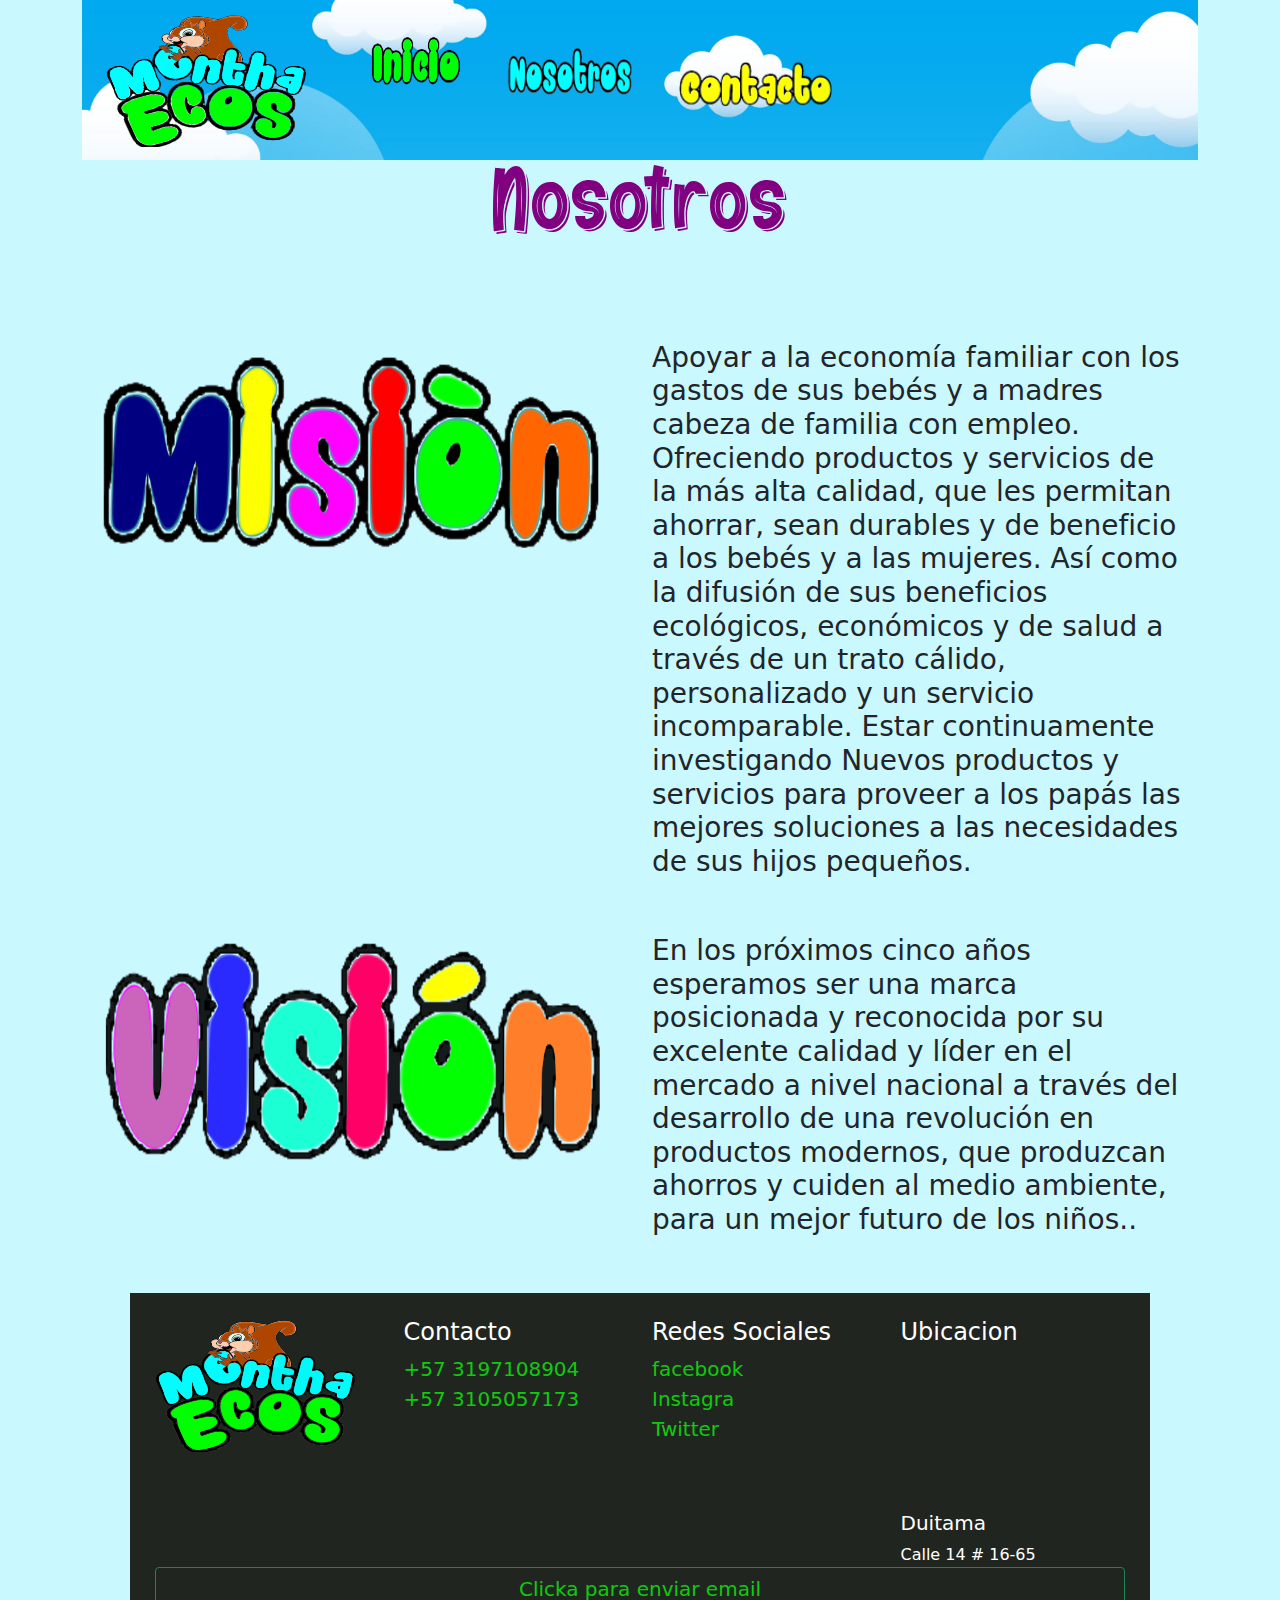
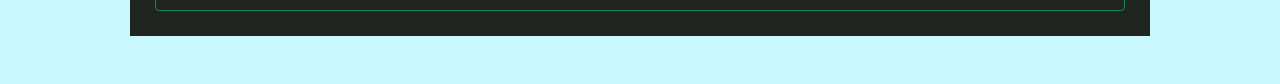
<file: nosotros.html>
<!DOCTYPE html>
<html lang="es">

<head>
    <!--CSS Bootstrap-->
    <link rel="stylesheet" href="./css/bootstrap.min.css">
    <link rel="icon" href="img/logo.png" type="image/png">
    <meta charset="UTF-8">
    <meta http-equiv="X-UA-Compatible" content="IE=edge">
    <meta name="viewport" content="width=device-width, initial-scale=1.0">
    <link rel="stylesheet" href="./css/style.css">
    <title>Mentha Ecos
    </title>

</head>

<body>



    <div class="container">
        <!--Menu Bootstrap-->
        <nav class="navbar navbar-expand-lg navbar-light bg-light fondo container-lg">
            <div class="container-fluid">
                <a class="navbar-brand" href="index.html"><img src="./img/logo.png" alt="logo"></a>
                <button class="navbar-toggler" type="button" data-bs-toggle="collapse" data-bs-target="#navbarNav" aria-controls="navbarNav" aria-expanded="false" aria-label="Toggle navigation">
                <span class="navbar-toggler-icon"></span>
              </button>
                <div class="collapse navbar-collapse" id="navbarNav">
                    <ul class="navbar-nav" style="padding-left: 25px;">
                        <li class="nav-item margen">
                            <a class="nav-link active" aria-current="page" href="index.html"><img src="./img/img-menu/inicio1.png" width="90px" alt="inicio"></a>
                        </li>
                        <li class="nav-item margen">
                            <a class="nav-link" href="#"><img src="./img/img-menu/nosotros.png" width="125px" alt=""></a>
                        </li>
                        <li class="nav-item margen">
                            <a class="nav-link" href="mailto:menthaecos27@gmail.com"><img src="./img/img-menu/contactog.png" width="155px" alt=""></a>
                        </li>
                    </ul>
                </div>
            </div>
        </nav>
        <!--End menu Bootstrap-->


        <!--video-->
        <main class="container">
            <div class="row justify-content-center centrarContenido">
                <h1 class="display-3">Nosotros</h1>
            </div>
            <section class="row mt-5">
                <div class="col-md-6">
                    <div class="ratio ratio-16x9 row align-items-center">
                        <img src="./img/mision.png" class="img-fluid" alt="">
                    </div>
                </div>
                <div class="col-md-6 mt-5">
                    <h3 class="h3">Apoyar a la economía familiar con los gastos de sus bebés y a madres cabeza de familia con empleo. Ofreciendo productos y servicios de la más alta calidad, que les permitan ahorrar, sean durables y de beneficio a los bebés y a las
                        mujeres. Así como la difusión de sus beneficios ecológicos, económicos y de salud a través de un trato cálido, personalizado y un servicio incomparable. Estar continuamente investigando Nuevos productos y servicios para proveer
                        a los papás las mejores soluciones a las necesidades de sus hijos pequeños.</h3>
                </div>
                <div class="col-md-6">
                    <div class="ratio ratio-16x9 row align-items-center">
                        <img src="./img/vision.png" class="img-fluid" alt="">
                    </div>
                </div>
                <div class="col-md-6 mt-5">
                    <h3 class="h3">En los próximos cinco años esperamos ser una marca posicionada y reconocida por su excelente calidad y líder en el mercado a nivel nacional a través del desarrollo de una revolución en productos modernos, que produzcan ahorros y cuiden
                        al medio ambiente, para un mejor futuro de los niños..</h3>
                </div>
            </section>
        </main>
        <!--end video-->

        <!--footer-->
        <footer class="m-5">

            <div class="justify-content-around">
                <di class="row justify-content-center yellow">
                    <div class="col-md-3  "><img src="./img/logo.png" class="img-fluid" alt="">
                    </div>

                    <div class="col-md-3  ">
                        <h4 class="h4">Contacto</h4>
                        <a href="tel:+34678567876">+57 3197108904</a> <br>
                        <a href="tel:+34678567876">+57 3105057173</a> <br>

                    </div>

                    <div class="col-md-3  ">
                        <h4 class="h4">Redes Sociales</h4>
                        <a href="#">facebook</a> <br>
                        <a href="#">Instagra</a> <br>
                        <a href="#">Twitter</a><br>
                    </div>
                    <div class="col-md-3 ">
                        <h4 class="h4">Ubicacion</h4>
                        <iframe class="img-fluid" src="https://www.google.com/maps/embed?pb=!1m18!1m12!1m3!1d151063.613155545!2d-73.05744163524297!3d5.763176896692178!2m3!1f0!2f0!3f0!3m2!1i1024!2i768!4f13.1!3m3!1m2!1s0x8e6a3f0b562afcc5%3A0x40c2b5283f1153e0!2sCl.%2014%20%2316-65!5e0!3m2!1ses-419!2sco!4v1625951448989!5m2!1ses-419!2sco"
                            width="400" height="300" style="border:0;" allowfullscreen="" loading="lazy"></iframe>
                        <h5>Duitama</h5>
                        <span>Calle 14 # 16-65</span>
                    </div>
            </div>
            <div class="d-grid gap-2">
                <button class="btn btn-outline-success" type="button"><a href="mailto:menthaecos27@gmail.com">Clicka para enviar email</a>
                      </button>
            </div>
            </di>
        </footer>
        <!--end container-->
    </div>



    <!--JQuery-->
    <script src="./js/jquery-3.6.0.min.js"></script>
    <!--Popper-->
    <script src="./js/popper.min.js"></script>
    <!--Bootstrap-->
    <script src="./js/bootstrap.min.js"></script>
</body>

</html>
</file>
<file: css/style.css>
/*Fuentes*/

@font-face {
    font-family: 'miFuente';
    src: url(../fonts/bubble_love/Bubble\ Love\ Demo.otf);
}

body {
    background-color: #c9f8ff;
}

.margen {
    margin: 10px;
    padding: 5px;
}

.fondo {
    background-image: url(../img/img-menu/fondo-cielo-y-cesped-infantil.jpg);
    background-size: cover;
}

.seccion1 {
    border: 1px solid red;
}

.centrarContenido {
    text-align: center;
    font-family: 'miFuente';
    color: purple;
}

footer {
    background-color: rgb(33, 37, 32);
    padding: 25px;
    color: white
}

a {
    font-size: 20px;
    text-decoration: none;
    color: rgb(15, 202, 15)
}

a:hover {
    color: yellow
}

.float {
    position: fixed;
    width: 60px;
    height: 60px;
    bottom: 40px;
    right: 40px;
    background-color: #25d366;
    color: #FFF;
    border-radius: 50px;
    text-align: center;
    font-size: 30px;
    box-shadow: 2px 2px 3px #999;
    z-index: 100;
}

.float:hover {
    text-decoration: none;
    color: #25d366;
    background-color: #fff;
}

.my-float {
    margin-top: 16px;
}
</file>
